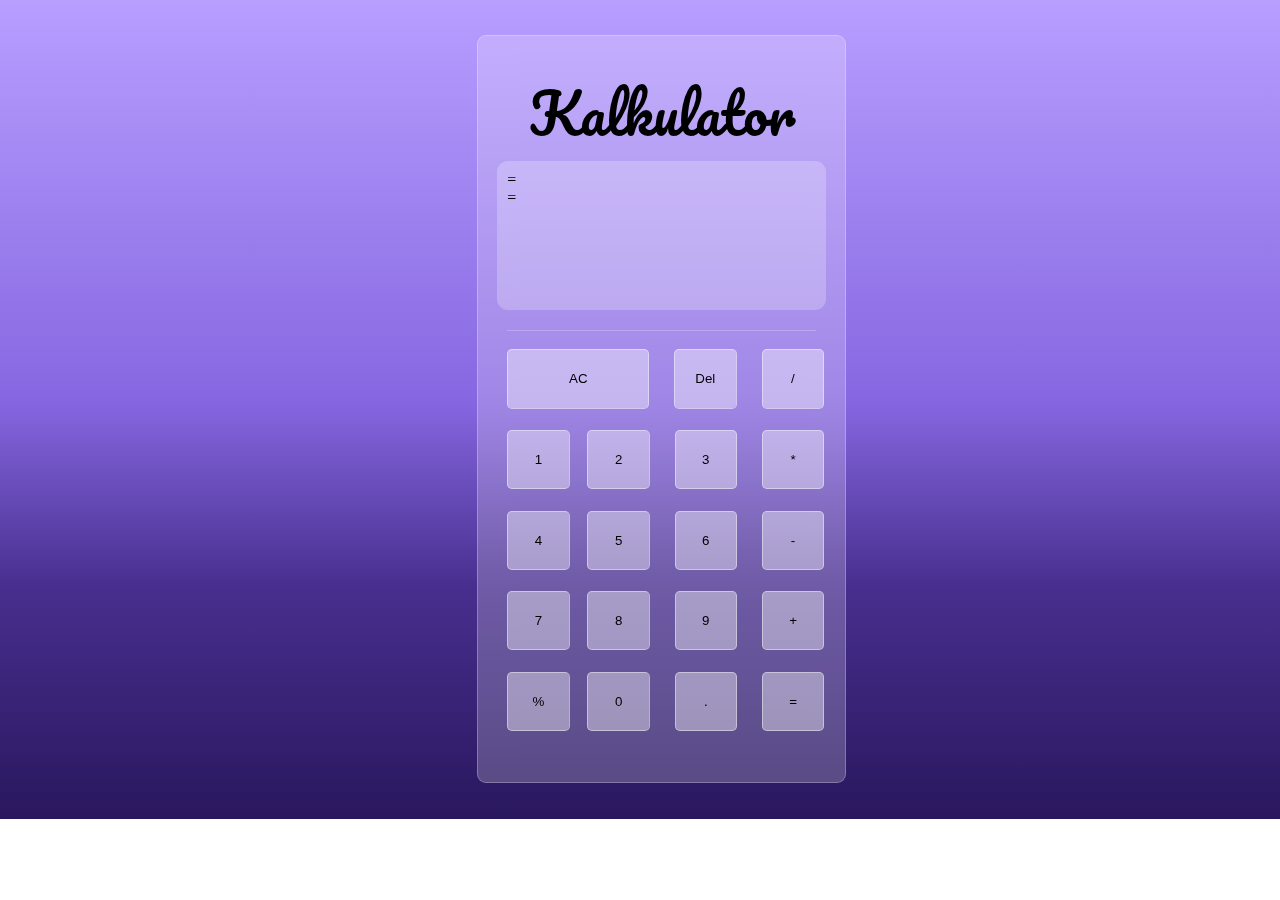
<file: index.html>
<!DOCTYPE html>
<html lang="en">
<head>
    <meta charset="UTF-8">
    <meta name="viewport" content="width=device-width, initial-scale=1.0">
    <title>Latihan JS-kalkulator</title>
    <link media="(min-width:0px)" rel="stylesheet"  href="400px.css">
    <link media="(min-width:1920px)" rel="stylesheet" href="stylesheet.css">
    <!-- Font  -->
    <link rel="preconnect" href="https://fonts.googleapis.com">
    <link rel="preconnect" href="https://fonts.gstatic.com" crossorigin>
    <link href="https://fonts.googleapis.com/css2?family=Bentham&family=Pacifico&family=Roboto:wght@300&family=Yrsa:wght@700&display=swap" rel="stylesheet">
    </head>
<body>
    <div class="container-kalkulator">
        <div class="kalkulator">
            <h1 class="judul" id="judul">Kalkulator</h1>
            <div class="hasil">
                <div id="hasil">= </div>
                <div id="hasilPerhitungan">= </div>
            </div>
            <div class="garis"></div>
            <div class="tombol">
                <button class="atas ac" id="ac">AC</button>                
                <button class="atas hapus" id="hapus">Del</button>
                <button class="kanan atas slash" id="bagi">/</button>

                <button class="kiri 1" id="1">1</button>
                <button class="box 2" id="2">2</button>
                <button class="box 3" id="3">3</button>
                <button class="kanan *" id="*">*</button>

                <button class="kiri 4" id="4">4</button>
                <button class="box 5" id="5">5</button>
                <button class="box 6" id="6">6</button>
                <button class="kanan -" id="-">-</button>

                <button class="kiri 7" id="7">7</button>
                <button class="box 8" id="8">8</button>
                <button class="box 9" id="9">9</button>
                <button class="kanan +" id="+">+</button>

                <button class="kiri persen" id="persen">%</button>
                <button class="box 0" id="0">0</button>
                <button class="box titik" id=".">.</button>
                <button class="kanan sama-dengan" id="sama-dengan">=</button>
            </div>
        </div>
    </div>
</body>
<script src="script.js"></script>
</html>
</file>
<file: 400px.css>
body {
    width: 100%;
    height: 100%;
    background: linear-gradient(180deg, #9273E9 0%, rgba(235, 228, 255, 0.00) 0%, rgba(183, 158, 254, 0.00) 0.01%, #B79EFF 0.02%, #8767E1 48.96%, #482F8F 71.35%, #29175E 100%);
    background-repeat: no-repeat;
    
    display: flex;
    align-items: center;
    justify-content: center ;
}

.container-kalkulator{
    width: 22.858rem;
    height: 46.5rem;
    background: rgba(255, 255, 255, 0.21);
    border: 1.5px solid rgba(255, 255, 255, 0.25);
    border-radius: 0.563rem;
    padding: 0.06rem;
    margin: 1.71rem 0 1.71rem 1.71rem;
    backdrop-filter: blur(15px);
}

.judul{
    margin: 0;
    height: 6.063rem;
    color:black;
    text-align: center;
    font-family: "Pacifico", cursive;
    font-weight: 400;
    font-style: normal;    
    font-size: 3.438rem;
    margin-top: 1.654rem;
}

.hasil {
    width: 19.3rem;
    height: 8.056rem;
    border-radius: 11px;
    margin: 0px 1.147rem 1.294rem 1.147rem;
    padding:10px;
    background-color: rgba(255, 255, 255, 0.23);
}

.garis {
    width: 19.305rem;
    height: 1px;
    margin:0px 1.775rem 1.131rem 1.775rem;
    background-color: rgba(255, 255, 255, 0.23);
    border: rgba(255, 255, 255, 0.42);
}

.box {
    width: 3.906rem;
    height: 3.693rem;
    background-color: rgba(255, 255, 255, 0.23);
    border-radius: 5px;
    border: 1px solid rgba(255, 255, 255, 0.42);
    backdrop-filter: blur(6px);
    margin-bottom: 1.344rem;
    margin-right: 1.295rem;
}

.kiri {
    width: 3.906rem;
    height: 3.693rem;
    background-color: rgba(255, 255, 255, 0.23);
    border-radius: 5px;
    border: 1px solid rgba(255, 255, 255, 0.42);
    backdrop-filter: blur(6px);
    margin-bottom: 1.344rem;
    margin-left: 1.779rem;
    margin-right: 0.852rem;
}

.kanan {
    width: 3.906rem;
    height: 3.693rem;
    background-color: rgba(255, 255, 255, 0.23);
    border-radius: 5px;
    border: 1px solid rgba(255, 255, 255, 0.42);
    backdrop-filter: blur(6px);
    margin-bottom: 1.344rem;
}

.atas{
    width: 3.906rem;
    height: 3.693rem;
    background-color: rgba(255, 255, 255, 0.23);
    border-radius: 5px;
    border: 1px solid rgba(255, 255, 255, 0.42);
    backdrop-filter: blur(6px);
    margin-bottom: 1.344rem;
}

.ac {
    width: 8.881rem;
    height: 3.693rem;
    background-color: rgba(255, 255, 255, 0.23);
    border-radius: 5px;
    border: 1px solid rgba(255, 255, 255, 0.42);
    backdrop-filter: blur(6px);
    margin-left: 1.779rem;
    margin-right: 1.295rem;
}

.hapus{
    margin-right: 1.315rem;
}
</file>
<file: stylesheet.css>
body{
    font-family: 'Times New Roman', Times, serif;
    font-size: 30px;
    display: flex;
}

.kalkulator{
    display: flex;
    width:300px;
    height: auto;
}

.angka{
    padding-left: 25px;
    padding-top: 25px;
    padding-bottom: 25px;
    padding-right: 25px;
}

.titik{
    padding: 25px 27px 25px 27px;
}

.sama-dengan {
    padding: 25px 23.6px 25px 23.6px;
}
</file>
